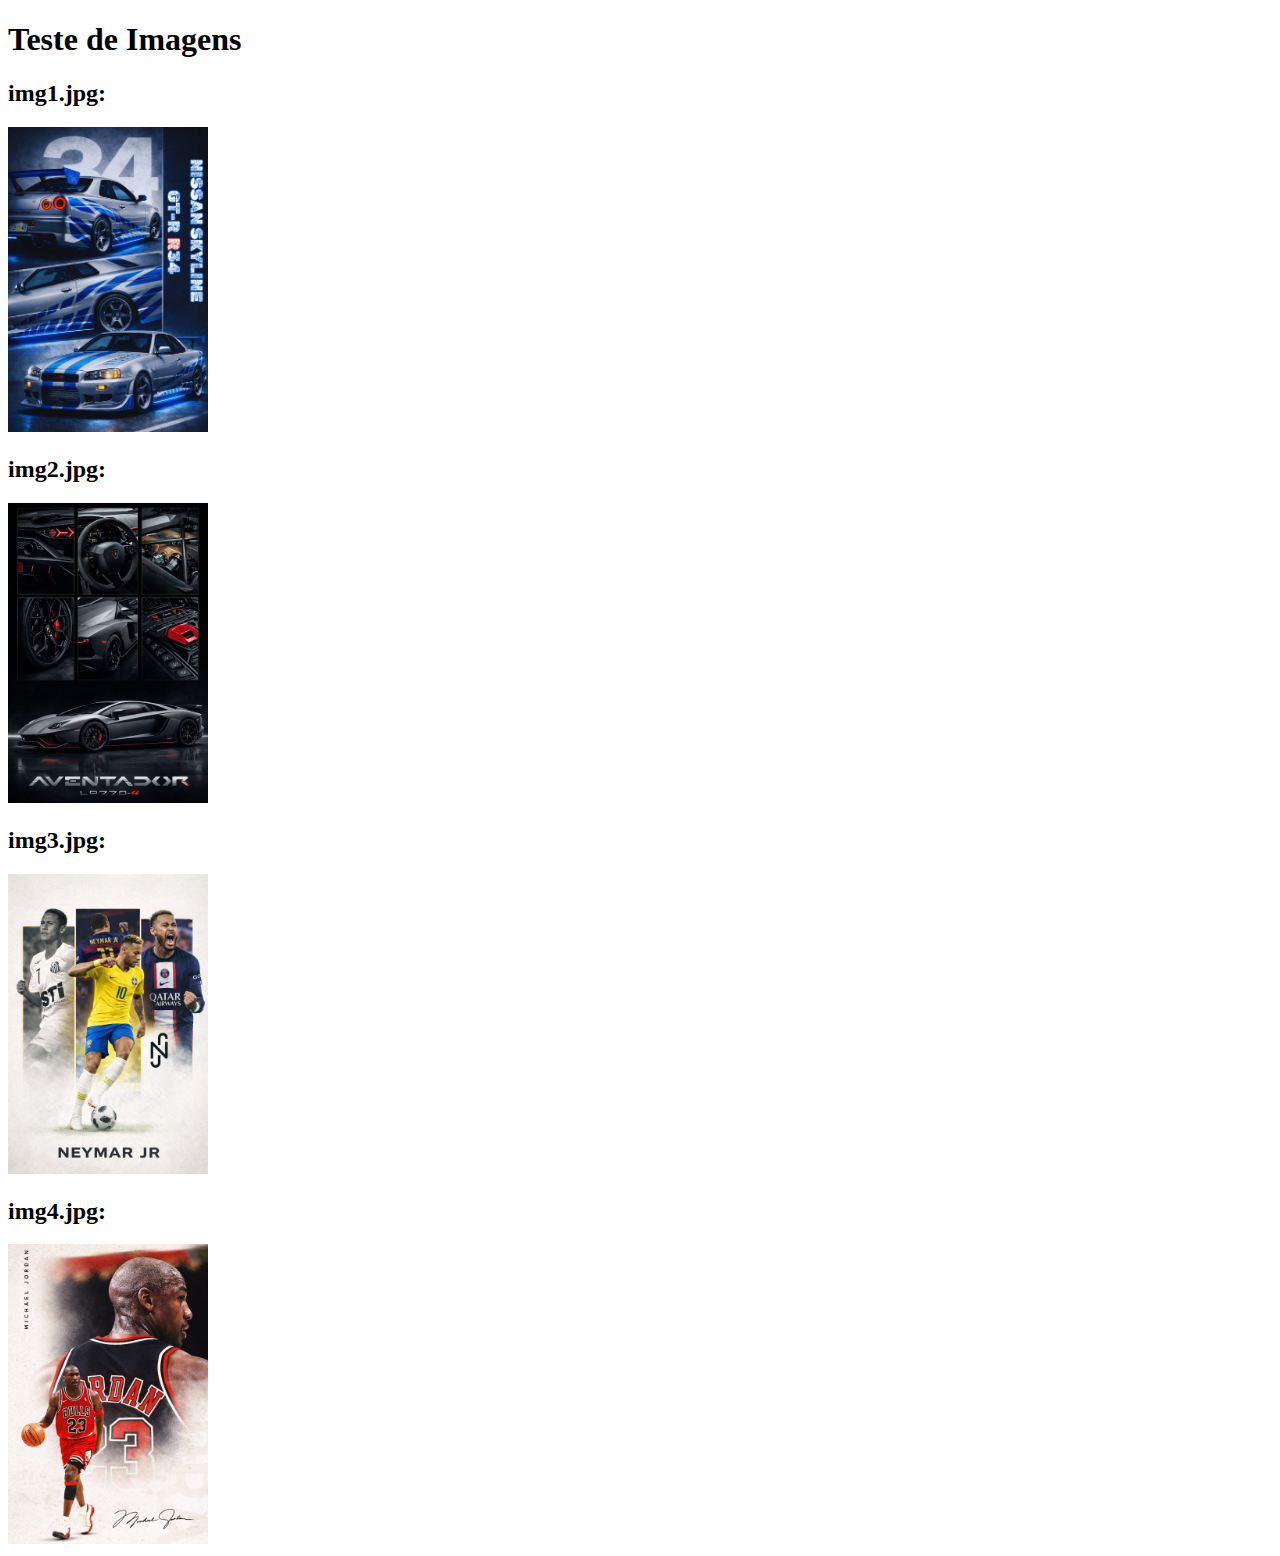
<file: teste-imagens.html>
<!DOCTYPE html>
<html>
<head>
    <title>Teste de Imagens</title>
</head>
<body>
    <h1>Teste de Imagens</h1>
    
    <h2>img1.jpg:</h2>
    <img src="/img1.jpg" alt="img1" width="200">
    
    <h2>img2.jpg:</h2>
    <img src="/img2.jpg" alt="img2" width="200">
    
    <h2>img3.jpg:</h2>
    <img src="/img3.jpg" alt="img3" width="200">
    
    <h2>img4.jpg:</h2>
    <img src="/img4.jpg" alt="img4" width="200">
</body>
</html>
</file>
